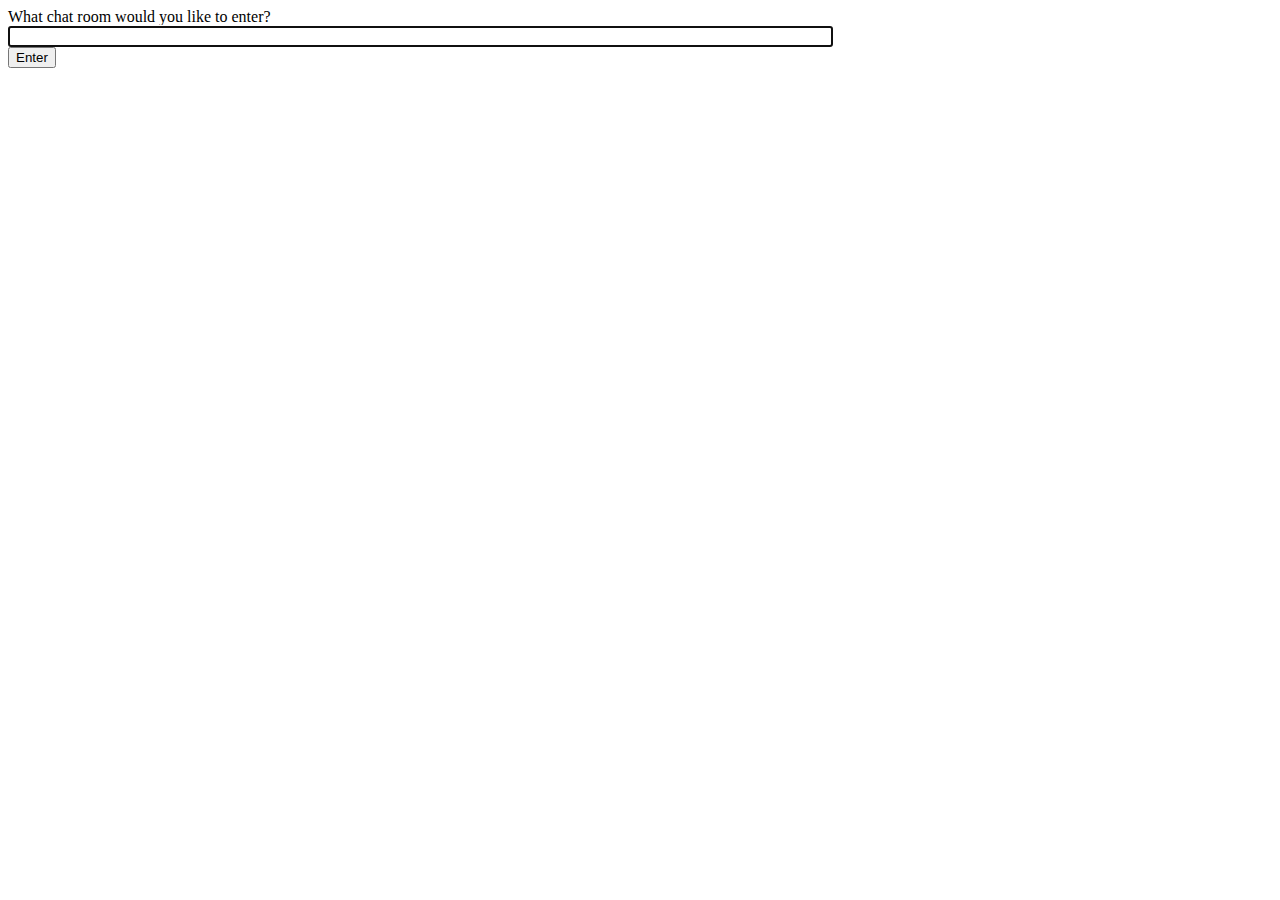
<file: chat/templates/chat/index.html>
<!-- chat/templates/chat/index.html -->
<!DOCTYPE html>
<html>
<head>
    <meta charset="utf-8"/>
    <title>Chat Rooms</title>
</head>

<body>
    What chat room would you like to enter?<br/>
    <input id="room-name-input" type="text" size="100"/><br/>
    <input id="room-name-submit" type="button" value="Enter"/>

    <script>
        document.querySelector('#room-name-input').focus();
        document.querySelector('#room-name-input').onkeyup = function(e) {
            if (e.keyCode === 13) {  // enter, return
                document.querySelector('#room-name-submit').click();
            }
        };

        document.querySelector('#room-name-submit').onclick = function(e) {
            var roomName = document.querySelector('#room-name-input').value;
            window.location.pathname = '/chat/' + roomName + '/';
        };
    </script>
</body>
</html>
</file>
